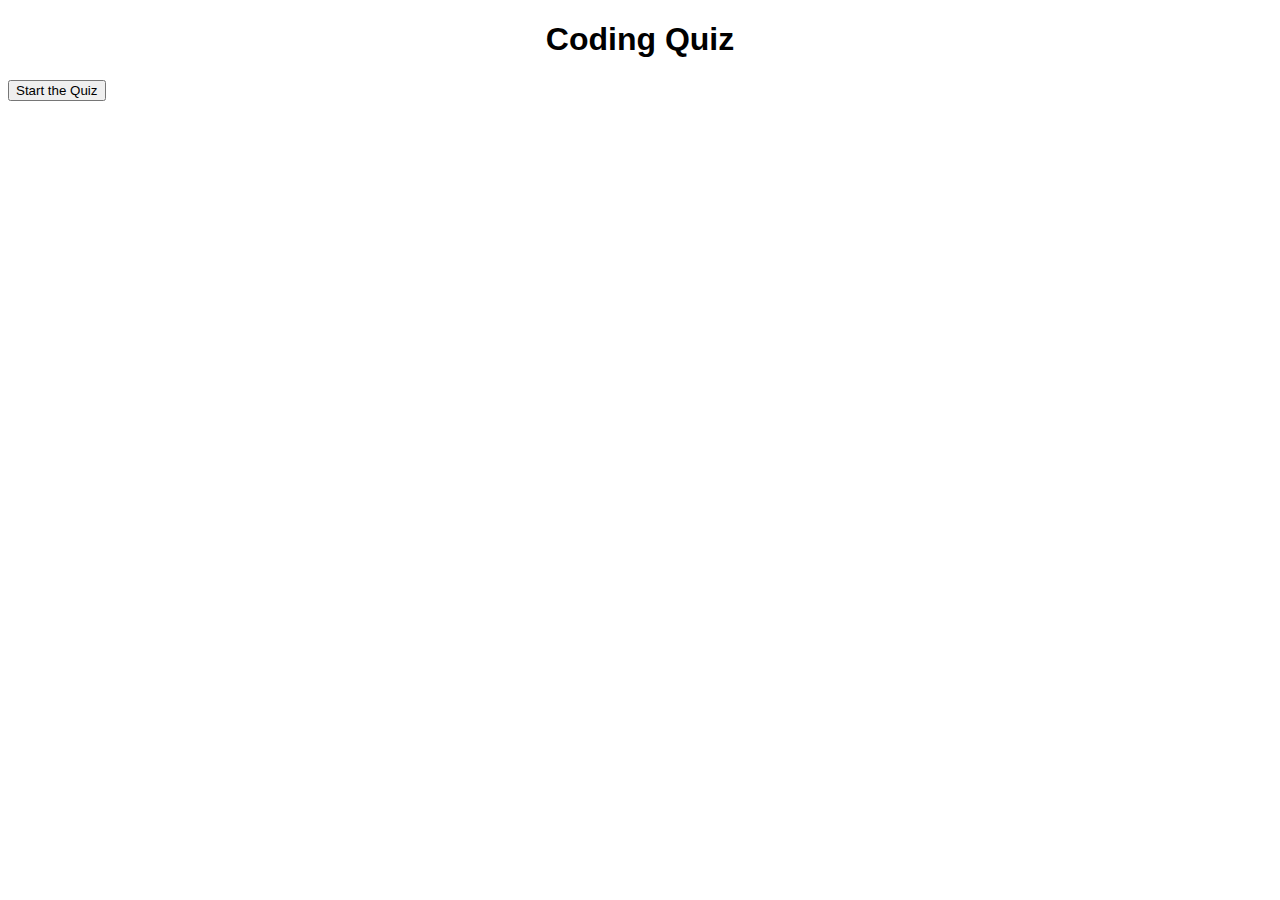
<file: index.html>
<!DOCTYPE html>
<html lang="en">
<head>
    <meta charset="UTF-8">
    <meta http-equiv="X-UA-Compatible" content="IE=edge">
    <meta name="viewport" content="width=device-width, initial-scale=1.0">
    <link href="https://cdn.jsdelivr.net/npm/bootstrap@5.1.3/dist/css/bootstrap.min.css" rel="stylesheet" integrity="sha384-1BmE4kWBq78iYhFldvKuhfTAU6auU8tT94WrHftjDbrCEXSU1oBoqyl2QvZ6jIW3" crossorigin="anonymous">
    <script src="https://cdn.jsdelivr.net/npm/bootstrap@5.1.3/dist/js/bootstrap.bundle.min.js" integrity="sha384-ka7Sk0Gln4gmtz2MlQnikT1wXgYsOg+OMhuP+IlRH9sENBO0LRn5q+8nbTov4+1p" crossorigin="anonymous"></script>
    <link rel="stylesheet" href="style.css">
    
    <title>JS Quiz</title>


</head>
<body>
    <div class="quizContainer container-fluid test-lg">
        <div id="startScreen">
            <h1>
                Coding Quiz
            </h1>
            <!--On click of this button remove hide class from 24 and add hide class to line 17-->
            <button id="startBtn">Start the Quiz</button>
        </div>
        <div id="quiz" class="hide">
            <h4 style="color: red; position: absolute; left: 46%; top: 30%; align-items: center;">
                <span id="itimeshow"> Time Remaining: </span>
                <br/>
                <span id='timer' style="font-size: 30px;"></span>
            </h4> 
            <h2>JS Quiz</h2>
            <div class="question"></div>
            <ul class= "choices">
            </ul>
            <div class="message"></div>
        </div>
        <div id="endScreen" class="hide">
            <form action="submit" id="initialsForm">
                <p>Your Highscore was <span id="highscore"></span>!</p>
                <p>Enter your initials <input type="text" id="initials" max="3"></p>
                <button type="button" id="submitBtn" for="initialsForm">Submit</button>
            </form>
        </div>
        <!--Add a div under to show the highscores-->
        
    <!--<div class="highscores"></div>
    <button class="prev">Previous Question</button>
    <button class="next">Next Question</button>-->

    </div> 
    <script src="script.js"></script>
</body>

</html>
</file>
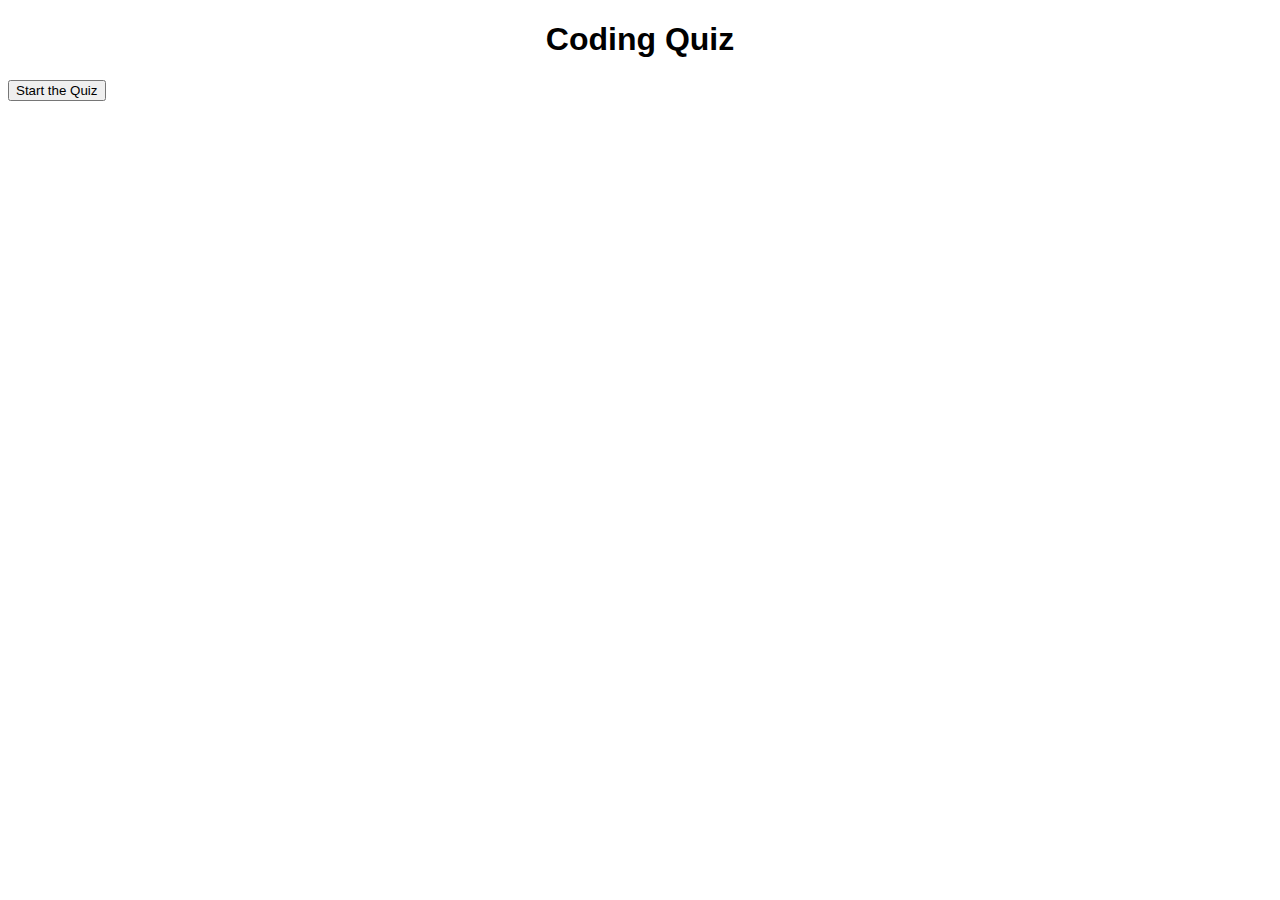
<file: info.html>
<!DOCTYPE html>
<html lang="en">
<head>
    <meta charset="UTF-8">
    <meta http-equiv="X-UA-Compatible" content="IE=edge">
    <meta name="viewport" content="width=device-width, initial-scale=1.0">
    <link href="https://cdn.jsdelivr.net/npm/bootstrap@5.1.3/dist/css/bootstrap.min.css" rel="stylesheet" integrity="sha384-1BmE4kWBq78iYhFldvKuhfTAU6auU8tT94WrHftjDbrCEXSU1oBoqyl2QvZ6jIW3" crossorigin="anonymous">
    <script src="https://cdn.jsdelivr.net/npm/bootstrap@5.1.3/dist/js/bootstrap.bundle.min.js" integrity="sha384-ka7Sk0Gln4gmtz2MlQnikT1wXgYsOg+OMhuP+IlRH9sENBO0LRn5q+8nbTov4+1p" crossorigin="anonymous"></script>
    <link rel="stylesheet" href="style.css">
    
    <title>Document</title>


</head>
<body>
    <div class="quizContainer container-fluid test-lg">
        <div id="startScreen">
            <h1>
                Coding Quiz
            </h1>
            <!--On click of this button remove hide class from 24 and add hide class to line 17-->
            <button id="startBtn">Start the Quiz</button>
        </div>
        <div id="quiz" class="hide">
            <h4 style="color: red; position: absolute; left: 46%; top: 30%; align-items: center;">
                <span id="itimeshow"> Time Remaining: </span>
                <br/>
                <span id='timer' style="font-size: 30px;"></span>
            </h4> 
            <h2>JS Quiz</h2>
            <div class="question"></div>
            <ul class= "choices">
            </ul>
            <div class="message"></div>
        </div>
        <div id="endScreen" class="hide">
            <form action="submit" id="initialsForm">
                <p>Your Highscore was <span id="highscore"></span>!</p>
                <p>Enter your initials <input type="text" id="initials" max="3"></p>
                <button type="button" id="submitBtn" for="initialsForm">Submit</button>
            </form>
        </div>
        <!--Add a div under to show the highscores-->
        
    <!--<div class="highscores"></div>
    <button class="prev">Previous Question</button>
    <button class="next">Next Question</button>-->

    </div> 
    <script src="script.js"></script>
</body>

</html>
</file>
<file: style.css>
h1 {
font-family: 'Franklin Gothic Medium', 'Arial Narrow', Arial, sans-serif;
text-align: center;

}
h2 {
    font-family: 'Franklin Gothic Medium', 'Arial Narrow', Arial, sans-serif;
    text-align: center;
    width: 40%;
    border-radius: 7px;
    background-color: darkturquoise;
    margin: auto;
}
ul {
list-style: none;
text-align: center;
}

li {
    font-family: 'Courier New', Courier, monospace;
    font-size: 25px;
    font-weight: bold;

}

input[type=radio] {
    border: 0px;
    width: 20px;
    height: 32px;
}
p{
    font-family: 'Franklin Gothic Medium', 'Arial Narrow', Arial, sans-serif;

}

.hide {
    display: none;
}

.quizcontainer {
    background-color: rgb(68, 42, 6);
    border-radius: 7px;
    width: 75%;
    margin: auto;
    padding-top: 6px;
    position: relative;
    border: 2px;
}

.quizcontainer #quiz {
    text-shadow: 1px 1px 2px lightgreen;
    font-family: 'Courier New', Courier, monospace;
    margin: auto;
}
.next {
    box-shadow: 2px 2px 5px #888;
    border-radius: 7;
    height: 35px;
    text-align: center;
    background-color: lightblue;
    color: crimson;
    font-family: 'Franklin Gothic Medium', 'Arial Narrow', Arial, sans-serif;
    position: relative;
    margin: auto;
    font-size: 25px;
    font-weight: bold;
    padding-top: 4px;
    float: right;
    right: 30%;
}

.prev {
    box-shadow: 2px 2px 5px #888;
    border-radius: 7;
    height: 35px;
    text-align: center;
    background-color: lightblue;
    color: crimson;
    font-family: 'Franklin Gothic Medium', 'Arial Narrow', Arial, sans-serif;
    position: relative;
    margin: auto;
    font-size: 25px;
    font-weight: bold;
    padding-top: 4px;
    float: left;
    right: 30%;
}
.question {
    font-family: 'Gill Sans', 'Gill Sans MT', Calibri, 'Trebuchet MS', sans-serif;
    font-size: 25px;
    font-weight: bold;
    width: 40%;
    height: auto;
    margin: auto;
    border-radius: 7px;
    background-color: lawngreen;
    text-align: center;


}
.choices button{
    font-family: Arial, Helvetica, sans-serif;
    color: orangered;

}
.message{
    /* background-color: khaki; */
    border-radius: 7px;
    width: 25%;
    margin: auto;
    text-align: center;
    padding: 6px;
    font-size: 25px;
    font-weight: bold;
    font-family: 'Franklin Gothic Medium', 'Arial Narrow', Arial, sans-serif;
    color: red;
    position: absolute;
    top: 80%;
    left: 40%;

}
.score {
    width: 45%;
    border-radius: 7px;
    background-color: powderblue;
    margin: auto;
    color: darkgreen;
    text-align: center;
    font-size: 30px;
    font-family: Impact, Haettenschweiler, 'Arial Narrow Bold', sans-serif;
    font-weight: bold;
    position: absolute;
    top: 80%;
    left: 30%;
}
</file>
